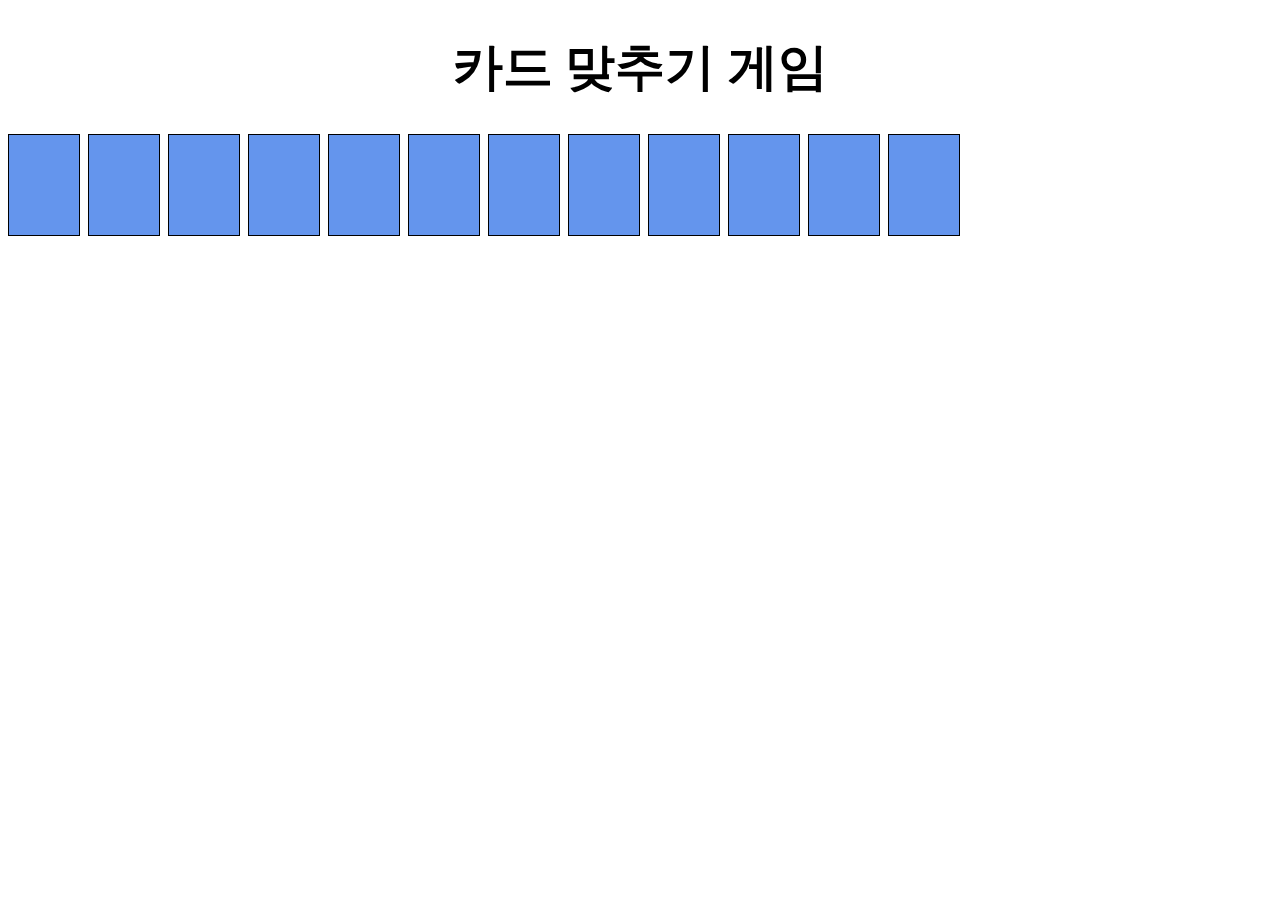
<file: 짝맞추기/짝맞추기.html>
<!DOCTYPE html>
<html lang="en">
<head>
    <meta charset="UTF-8">
    <title>짝맞추기</title>
        <style>
            h1 {
                text-align: center;
                font-size: 50px;
            }
            .card {
                display: inline-block;
                margin-right: 10px;
                margin-bottom: 10px;
                width: 70px;
                height: 100px;
            }
            .card-inner {
                position: relative;
                width: 100%;
                height: 100%;
                text-align: center;
                transition: transform 0.8s;
                transform-style: preserve-3d;
                /* transition과 transform 을 이용해 카드를 뒤집는 효과를 구현 가능 */
            }
            .card.flipped .card-inner {
                transform: rotateY(180deg);
            }
            .card-front {
                background-color: cornflowerblue;
            }
            .card-front, .card-back{
                border: 1px solid black;
                position: absolute; 
                /*  absolute를 이용해 카드 앞과 뒤를 겹쳐준다. */
                width: 100%;
                height: 100%;
                backface-visibility: hidden;
            }
            .card-back {
                transform: rotateY(180deg);
            }
        </style>
</head>
<body>
    <script src ="짝맞추기.js"></script>
</body>
</html>
</file>
